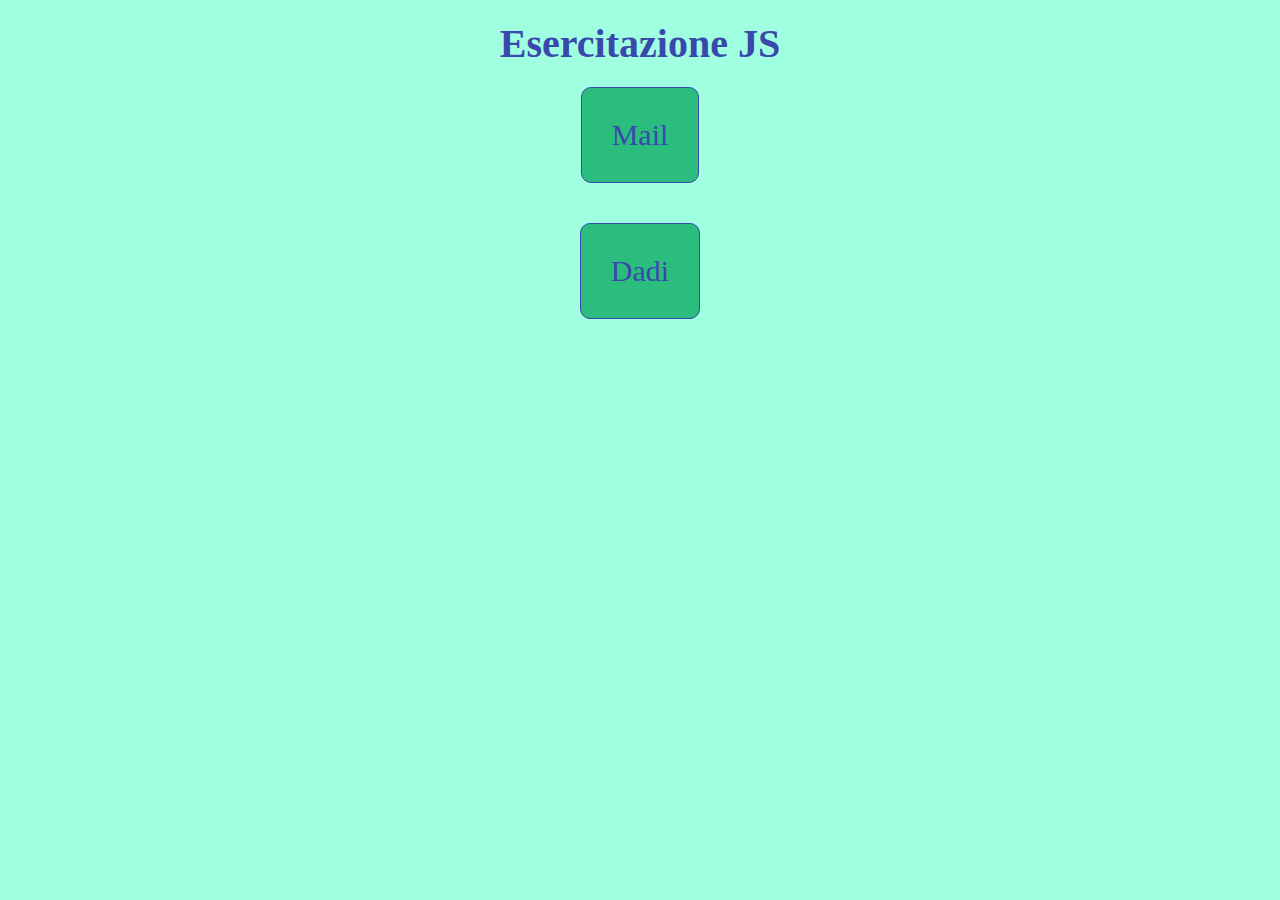
<file: index.html>
<!DOCTYPE html>
<html lang="en">

<head>
    <meta charset="UTF-8">
    <meta http-equiv="X-UA-Compatible" content="IE=edge">
    <meta name="viewport" content="width=device-width, initial-scale=1.0">
    <!-- CSS -->
    <link rel="stylesheet" href="css/style.css">
    <link rel='shortcut icon' type='image/x-icon' href='img/favicon.ico' />
    <title>Mail & Dadi</title>
</head>

<body>
    <main>
        <h1>Esercitazione JS</h1> 
        <a href="esercizi/mail/index.html">Mail</a>
        <a href="esercizi/dadi/index.html">Dadi</a>
    </main>
</body>

</html>
</file>
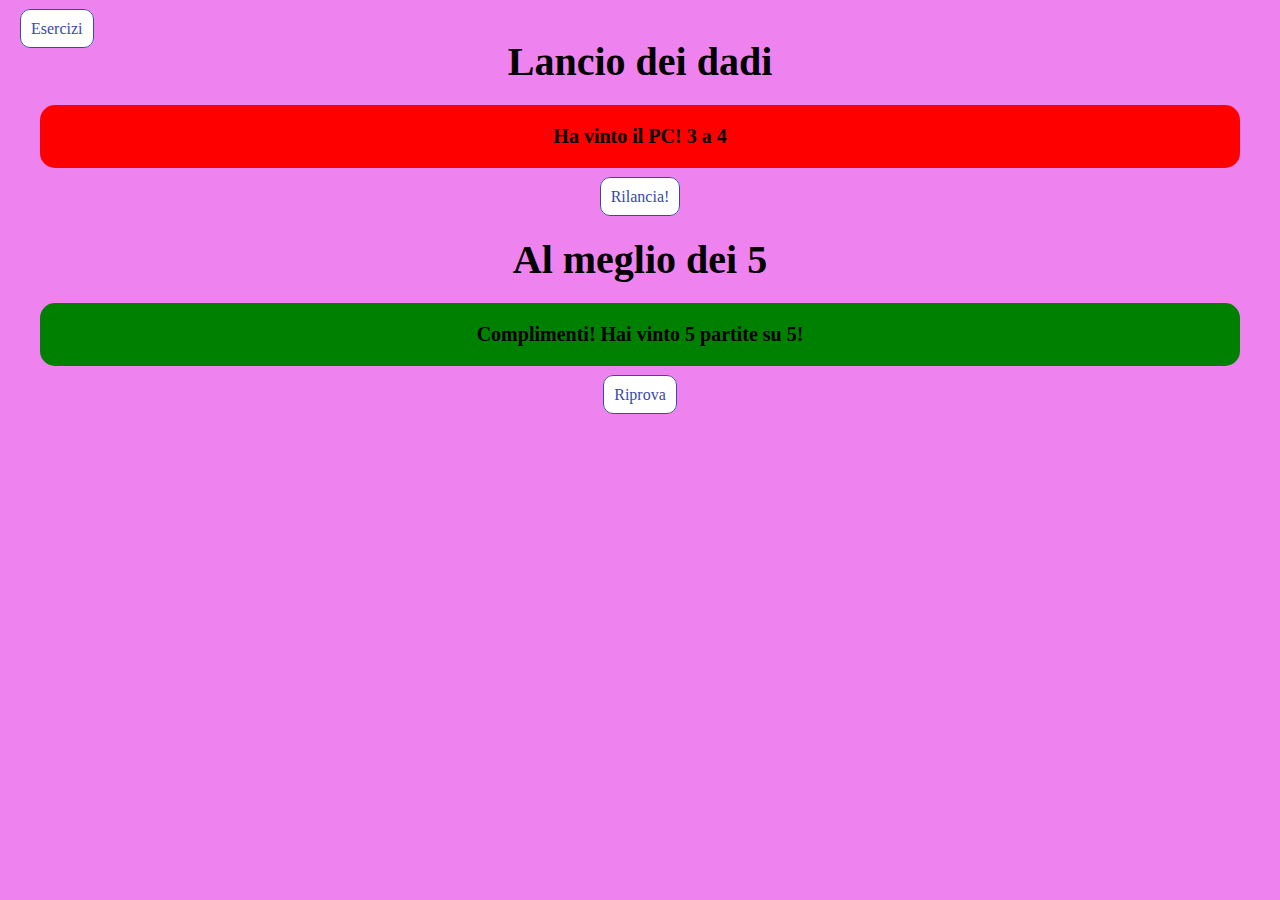
<file: esercizi/dadi/index.html>
<!DOCTYPE html>
<html lang="en">

<head>
    <meta charset="UTF-8">
    <meta http-equiv="X-UA-Compatible" content="IE=edge">
    <meta name="viewport" content="width=device-width, initial-scale=1.0">
    <!-- CSS -->
    <link rel="stylesheet" href="css/style_dadi.css">
    <link rel="stylesheet" href="../css/style_esercizi.css">
    <link rel='shortcut icon' type='image/x-icon' href='../../img/favicon.ico' />
    <title>Dadi</title>
</head>

<body>
    <main>
        <a href="../../index.html">Esercizi</a>
        <section>
            <h1>Lancio dei dadi</h1>
            <div id="giocata">
            </div>
            <a href="index.html">Rilancia!</a>
        </section>
        <section>
            <h2>Al meglio dei 5</h2>
            <div id="giocata5">
            </div>
            <a href="index.html">Riprova</a>
        </section>
    </main>

    <script src="js/script_dadi.js"></script>
</body>

</html>
</file>
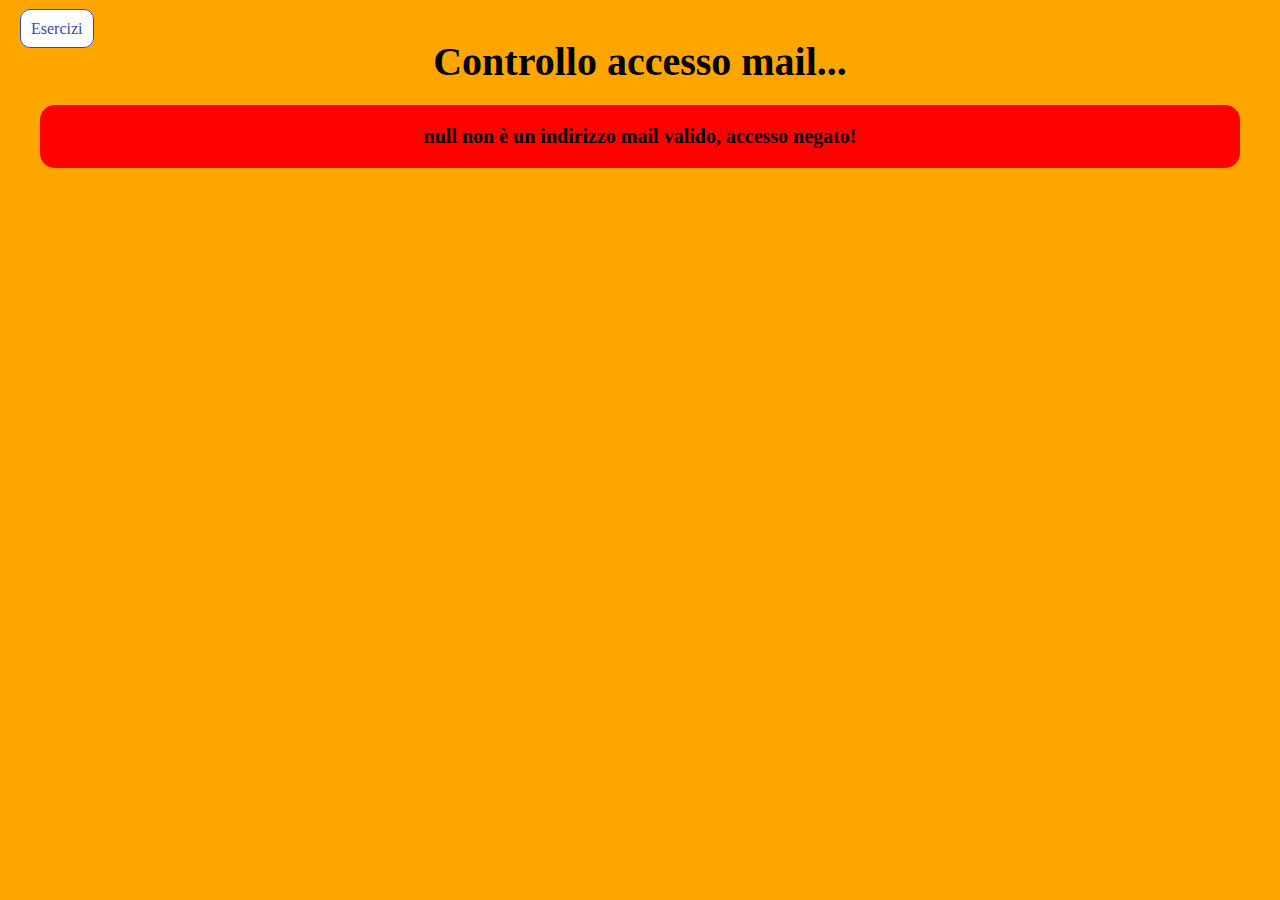
<file: esercizi/mail/index.html>
<!DOCTYPE html>
<html lang="en">

<head>
    <meta charset="UTF-8">
    <meta http-equiv="X-UA-Compatible" content="IE=edge">
    <meta name="viewport" content="width=device-width, initial-scale=1.0">
    <!-- CSS -->
    <link rel="stylesheet" href="css/style_mail.css">
    <link rel="stylesheet" href="../css/style_esercizi.css">
    <link rel='shortcut icon' type='image/x-icon' href='../../img/favicon.ico' />
    <title>Mail</title>
</head>

<body>
    <main>
        <a href="../../index.html">Esercizi</a>
        <section>
            <h1>Controllo accesso mail...</h1>
            <div id="validazione_mail">
            </div>
        </section>
    </main>

    <script src="js/script_mail.js"></script>
</body>

</html>
</file>
<file: css/style.css>
* {
  box-sizing: border-box;
  padding: 0;
  margin: 0;
}

main {
  height: 100vh;
  width: 100%;
  padding: 20px;
  display: flex;
  flex-direction: column;
  align-items: center;
  color: #3949ab;
  background-color: #9fffe0;
}

h1 {
  font-size: 40px;
}
a {
  padding: 30px;
  margin: 20px;
  text-decoration: none;
  font-size: 30px;
  color: inherit;
  background-color: #2bbd7e;
  border: 1px solid #3949ab;
  border-radius: 10px;
  transition: all 0.1s linear;
}
a:hover {
  transform: scale(1.1);
  color: #5c6bc0;
  border-color: #5c6bc0;
  background-color: #69f0ae;
}
</file>
<file: esercizi/dadi/css/style_dadi.css>
body {
  background-color: violet;
}
section {
  margin-bottom: 30px;
}

h2 {
  font-size: 40px;
}
</file>
<file: esercizi/css/style_esercizi.css>
* {
  box-sizing: border-box;
  padding: 0;
  margin: 0;
}

main {
  padding: 20px;
}

a {
  padding: 10px;
  text-decoration: none;
  color: #3949ab;
  background-color: #ffffff;
  border: 1px solid #3949ab;
  border-radius: 10px;
}
a:hover {
  text-decoration: underline;
  color: #2bbd7e;
  border-color: #2bbd7e;
}

section {
  text-align: center;
}

h1 {
  font-size: 40px;
}

p {
  padding: 20px;
  margin: 20px;
  font-size: 20px;
  font-weight: 600;
  border-radius: 15px;
}
p.win,
p.green {
  background-color: green;
}
p.lost,
p.red {
  background-color: red;
}
</file>
<file: esercizi/mail/css/style_mail.css>
body {
  background-color: orange;
}
</file>
